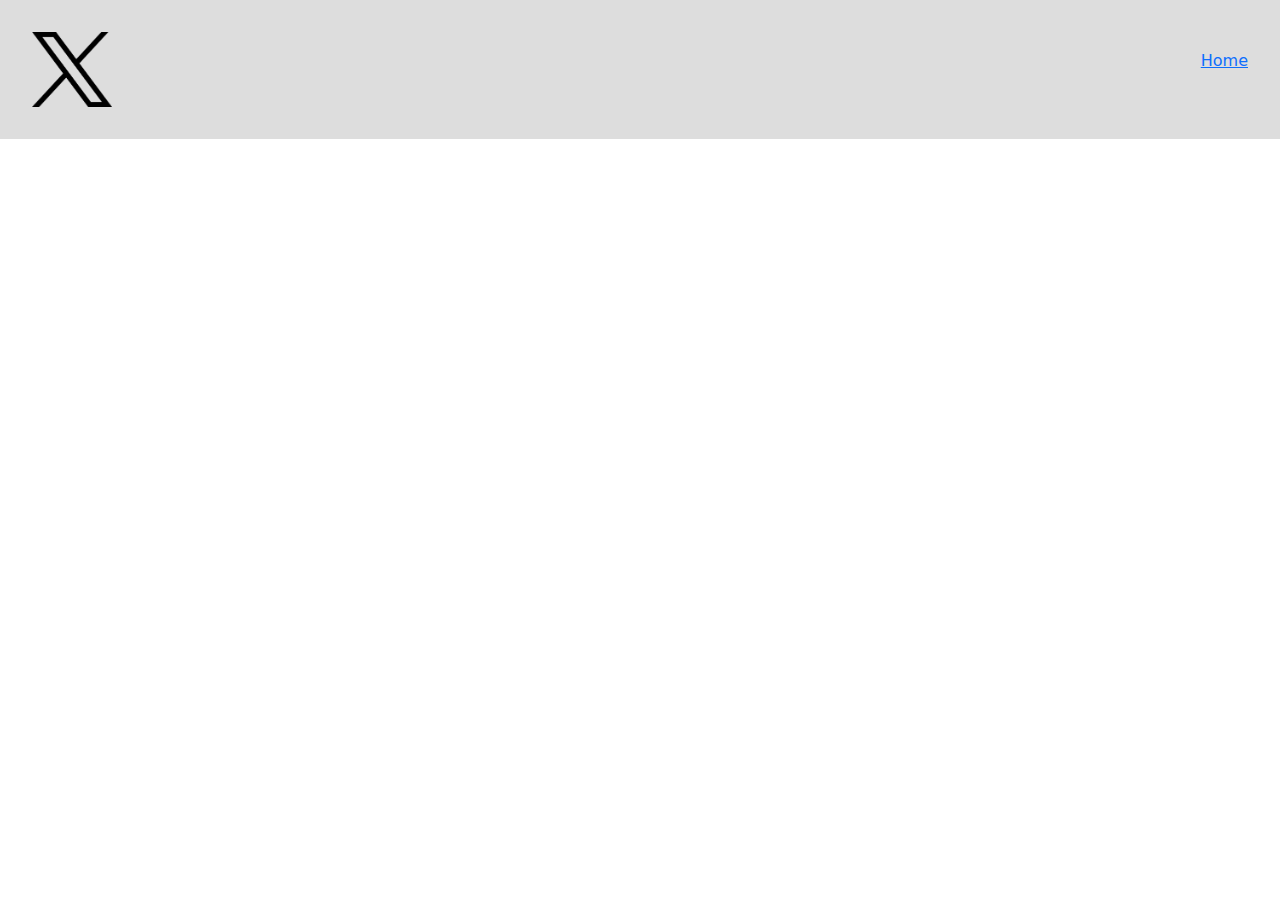
<file: cart.html>
<!DOCTYPE html>
<html lang="es">
<head>
    <meta charset="UTF-8">
    <title>Shopping Cart</title>
    <link rel="stylesheet" href="style.css">
    <link href="https://cdn.jsdelivr.net/npm/bootstrap@5.3.3/dist/css/bootstrap.min.css" rel="stylesheet" integrity="sha384-QWTKZyjpPEjISv5WaRU9OFeRpok6YctnYmDr5pNlyT2bRjXh0JMhjY6hW+ALEwIH" crossorigin="anonymous">
</head>
<body>

    <header>
        <img class="logo" src="X-Logo (1).png" alt="Logo">
        <nav class="nav" id="nav">
            <ul class="nav-list">
                <li><a href="index.html" id="info">Home</a></li>
            </ul>
        </nav>
    </header>
</file>
<file: style.css>
* {            /** CSS de mi proyecto anterior con algunas modificaciones, **/
    padding: 0;
    margin: 0;
    outline: none;
    border: none;
    box-sizing: border-box;
    transition: all 1s ease;
}

body {
    font-family: Arial, sans-serif;
    background-color: #f5f5f5;
}

header { /**naaaav**/
    display: flex;
    align-items: center;
    justify-content: space-between;
    padding: 2rem;
    background-color: #dddddd;
}

.logo {
    max-width: 5rem;
}

.nav-list {
    list-style-type: none;
    display: flex;
    gap: 3rem;
}

.nav-list li a span {
    text-decoration: none;
    color: #1c1c1c;
    position: relative;
}

.nav-list .button{
    padding: 5px;
    margin: 20px;
    border-radius: 5px;
    background-color: #f5f5f5;
}

a img {
    width: 30px;
}

li a::after {
    content: "";
    position: absolute;
    height: 1px;
    width: 0;
    bottom: 0;
    left: 0;
    background-color: #cf1b1b;
    transition: all 0.3s ease;
}

li a:hover::after {
    width: 100%;
}

/** seccion de productos para el js **/

.products {
    display: flex;
    flex-wrap: wrap;
    justify-content: space-around;
    align-items: flex-start;
    padding: 15px;
    margin: 25px 0;
    background-color: #f5f5f5;
}

.products .container {
    margin: 25px;
    padding: 10px;
    border-radius: 10px;
    width: 100%;
    max-width: 400px;
    background-color: white;
    box-shadow: 0 0 10px rgba(0, 0, 0, 0.1);
}

.products .container h2 {
    padding: 20px 0;
}

.products .container .container-text {
    padding: 20px 0;
}

.products .container .container-img {
    display: flex;
    justify-content: center;
    padding: 20px 0;
}

.products .container .container-img img {
    max-width: 100%;
    height: auto;
}

.products .container a { /** button **/
    display: block;
    text-align: center;
    color: #ac1c1c;
    padding: 10px;
    text-decoration: none;
    background-color: #f5f5f5;
    border-radius: 5px;
    margin: 10px 0;
}

.products .container a:hover {
    background-color: #cf1b1b;
    color: white;
}

/** Custom button de mi proyecto anterior**/
.boton {
    padding: 1rem 2rem;
    font-size: 1rem;
    color: #fff;
    background-color: #ac1c1c;
    border-radius: 5px;
    cursor: pointer;
    transition: all 0.9s ease;
}

.boton:hover {
    background-color: #cf1b1b;
    transform: scale(1.1);
}

@media screen and (max-width: 920px) { /** el responsive que no me dejo dormir **/
    .products {
        flex-direction: column;
        align-items: center;
    }

    .products .container {
        width: 80%;
    }

    .products .container .container-text {
        flex-direction: column;
        width: 100%;
    }
}
</file>
